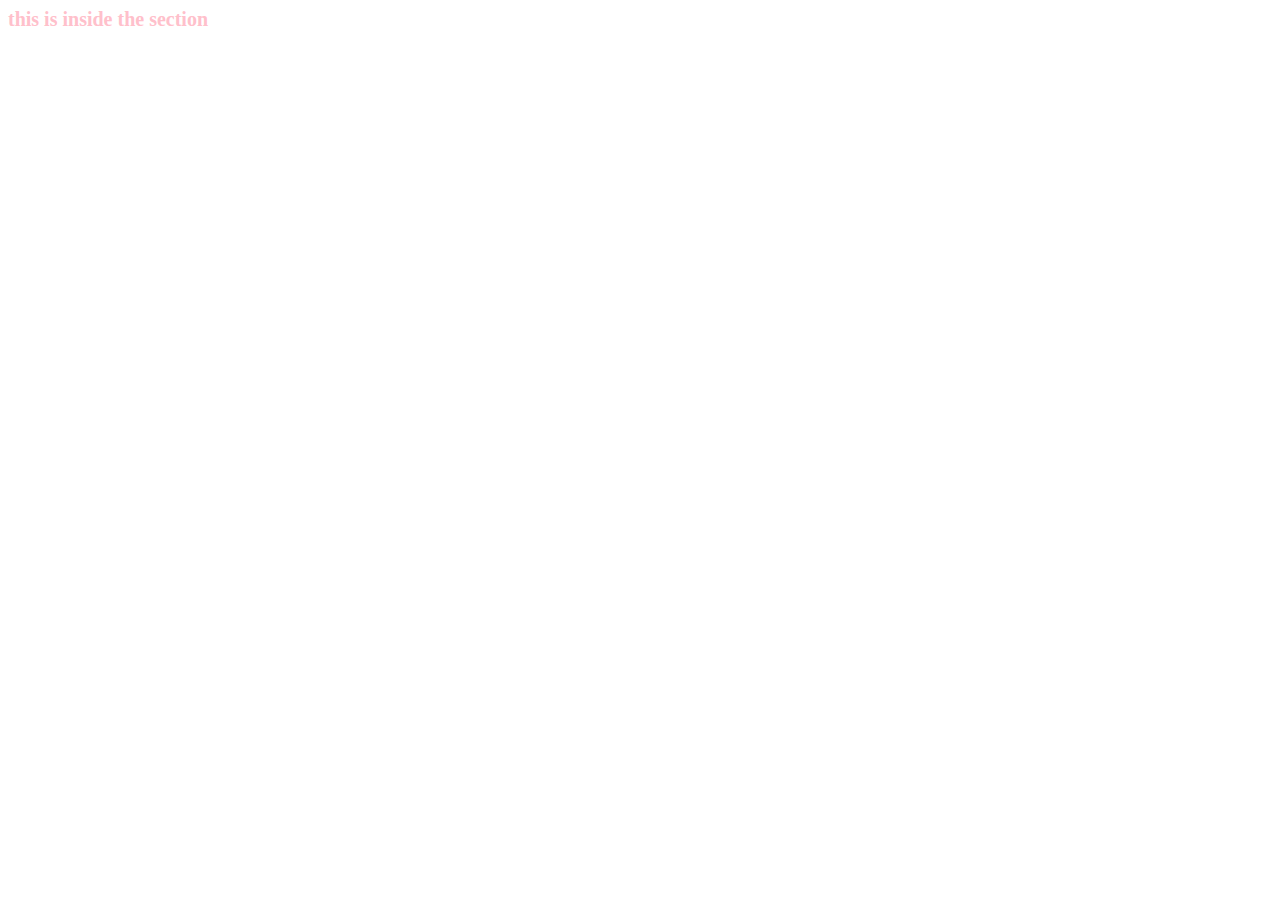
<file: index.html>
<!DOCTYPE>
<html>
    <head>
        <link rel="stylesheet" href="index.css">
        <!-- <style>
            p{
                color: green;
            }
        </style> -->

    </head>
    <body>
        <!-- <p style="color: yellow">this paragraph tag .</p>
        <a class="spec " id ="specificity" href="">specificity</a> -->

<section class= "inherit-div">
    <h1>this is inside the section</h1>
</section> 
</body>
</html>
</file>
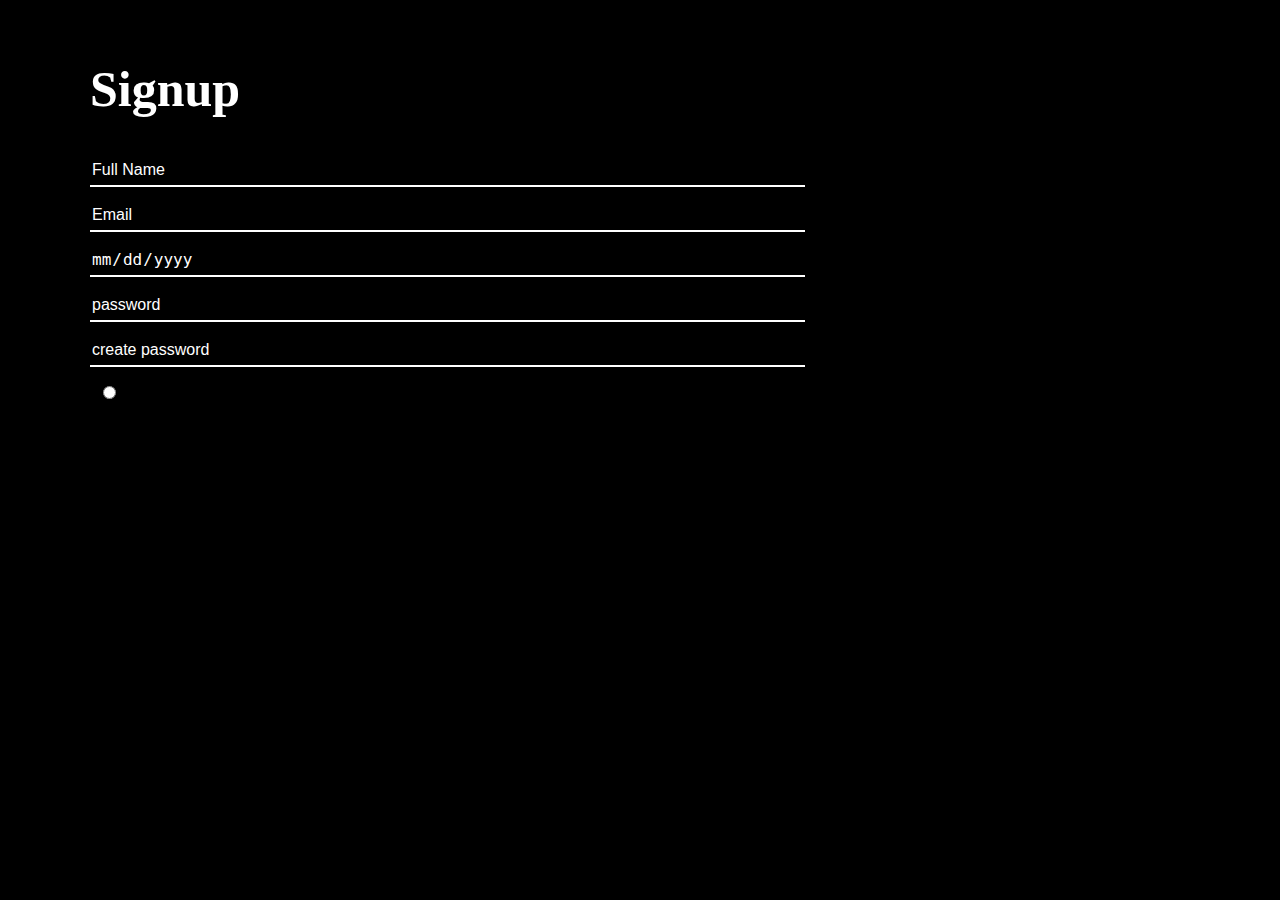
<file: assignments signup.html>
<!DOCTYPE>
<html>
    <head>
        <link rel="stylesheet" href="signup.css">
    </head>
    <body>
        <h1 class="tittle">Signup</h1> 
        <form action="">
            <input type="text" name="fullname" placeholder="Full Name" calss="form-control"><br>
            
            <input type="email" name="Email" placeholder="Email" calss="form-control"><br>
            <input type="date" name="date" placeholder="DD/MM/YY"calss="form-control"><br>

            <input type="text" name="password" placeholder="password"calss="form-control"><br>
            <input type="text" name="create password" placeholder="create password"calss="form-control"><br>
<input type="radio"calss="form-control">
<label for= "student" calss="form-control">Student</label>
        </form> 
         
     </body>
</html>
</file>
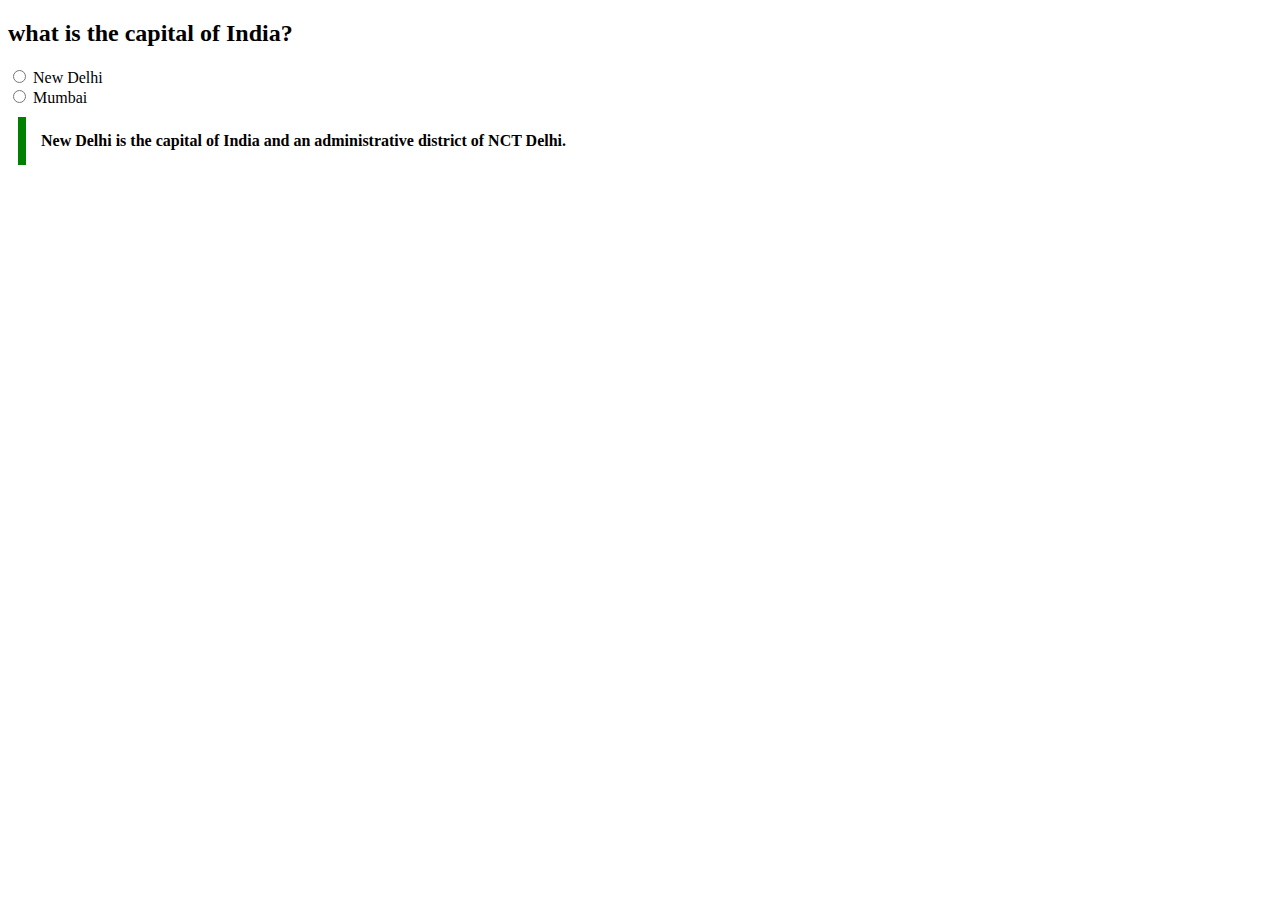
<file: main.html>
<!DOCTYPE html>

<html>

<head>
	<link rel="stylesheet" href="styles.css">
</head>

<body>
	<!-- the entire body must be written by student -->

	<h2 >what is the capital of India?</h2>
	<input type="radio" name="what is the capital of India?" value="new delhi">
	<label for="new delhi">New Delhi</label> <br>
	<input type="radio" name="what is the capital of India?" value="mumbai">
	<label for="mumbai">Mumbai</label> <br>
	<blockquote cite="https://en.wikipedia.org/wiki/New_Delhi">New Delhi is the capital of India and an administrative district of NCT Delhi.</blockquote>
	<style></style>

	

	<script type="text/javascript" src="./script.js">
	</script>

</body>
</file>
<file: index.css>
/* p{
    color: red;

}
/* tag: 1 specificity */
/* p{ */
    color: blue;
/* } */ 
/* universal tag : 0 specifity */
/* .spec{
    color :green;
}
#specificity{
    color: blue;
} */
*{
    color: brown;
}
/* class: 10 specifity */
/* .spec{
    color: aqua;
}
/* pseudo class : 10 specificity */
/* a:hover{
    color: green;  */

/* attribute:10 specificity */
/* a[ttribute="value"]{
    color: yellow;
} */
/* id selector: 100 specifity */
/* #specificity{
    color: red;
} */
/* a .spec{
    color:pink;
} */
/* inline css :1000 specificity */
/* important rule :10000 specificity */
.inherit-div{
    color: pink;
    font-size: 20px;
}
.inherit-div h1{
    color: inherit;
    font-size: inherit;
}
</file>
<file: signup.css>
*{
    background-color: #000;
    margin: 30px;
}

.tittle{
    font weight:400;
    font-size:50px;
    line-height:77 px;
    color: #fff;
}
input[type="text"],input[type="email"],input[type="date"],input[type="password"],input[type="createpassword"]{
    border:none;
    width:65%;
    color: white;
    height: 33px;
    border-bottom:2px solid white;
    margin: 6px 0px;
    font-size: 16px;
}
input[type="text"]:focus,input[type="Email"]:focus,input[type="date"]:focus,input[type="password"]:focus,input[type="createpassword"]:focus{
    outline: none;
}
input[type="text"]::placeholder,input[type="Email"]::placeholder,input[type="date"]::placeholder, input[type="password"]::placeholder,input[type="createpassword"]::placeholder{
    color:white; 
}
input[type="radio"]{
    margin: 13px;
}
.form-control{
    font-size: 17px;
    color: white;
    margin: 0px 14px; 

}
</file>
<file: styles.css>
blockquote{
    max-width: 600px; margin: 10px; padding: 15px; border-left: 8px solid green;background-color: #f8fffe"";font-weight: bold;


}
</file>
